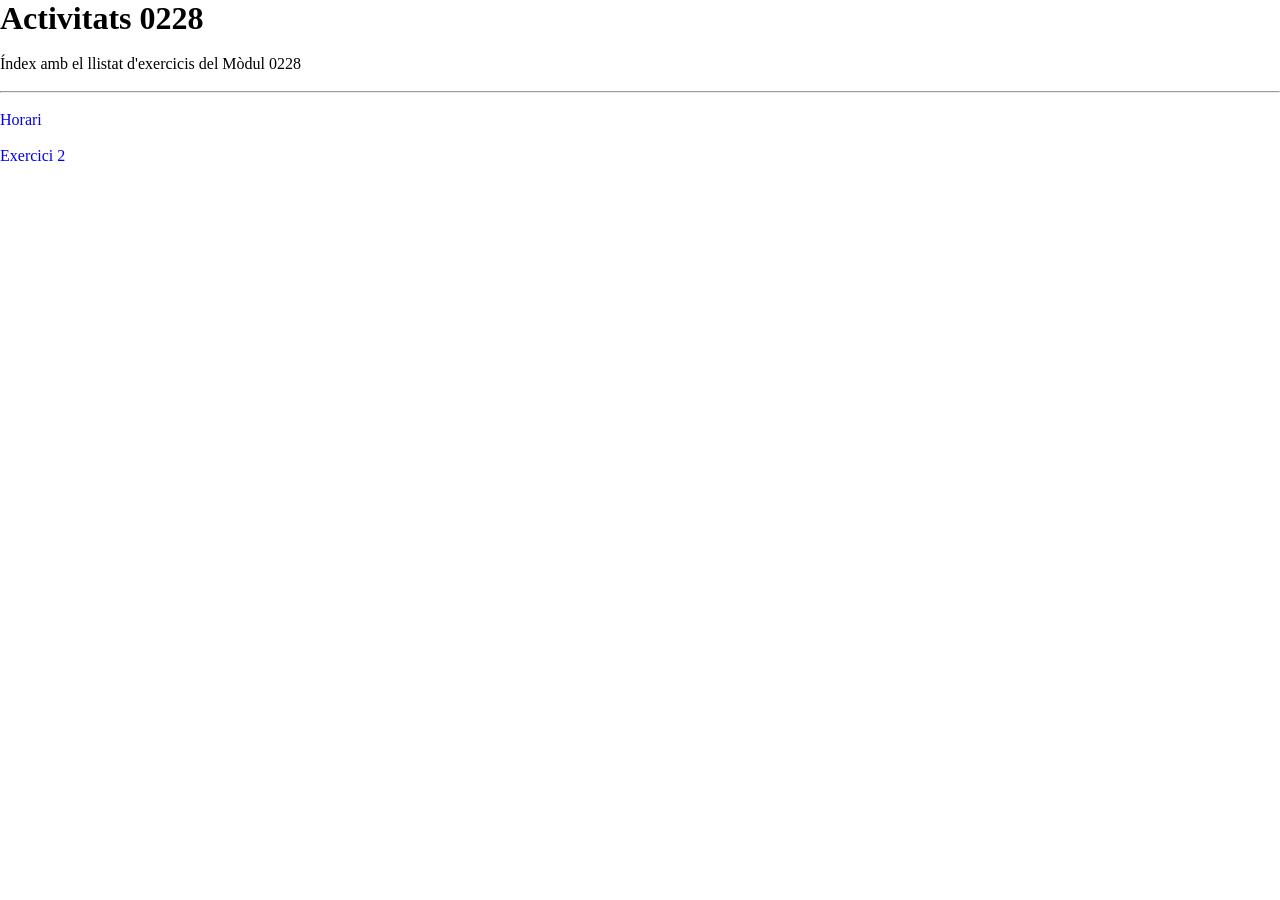
<file: index.html>
<!DOCTYPE html>
<html>
    <head>
        <meta charset="utf-8">
        <meta http-equiv="X-UA-Compatible" content="IE=edge">
        <title>Exercicis 0228</title>
        <meta name="author" content="Daniel">
        <meta name="description" content="">
        <meta name="viewport" content="width=device-width, initial-scale=1">
        <link rel="stylesheet" href="./css/style.css">
    </head>

    <body>
       <h1>Activitats 0228</h1>
       <br>
       <p>Índex amb el llistat d'exercicis del Mòdul 0228</p>
       <br>
       <hr>
       <br>
       <ul>
           <li><a href="./html/horari.html">Horari</a></li>
           <br>
           <li><a href="#">Exercici 2</a></li>
       </ul>
    </body>
</html>
</file>
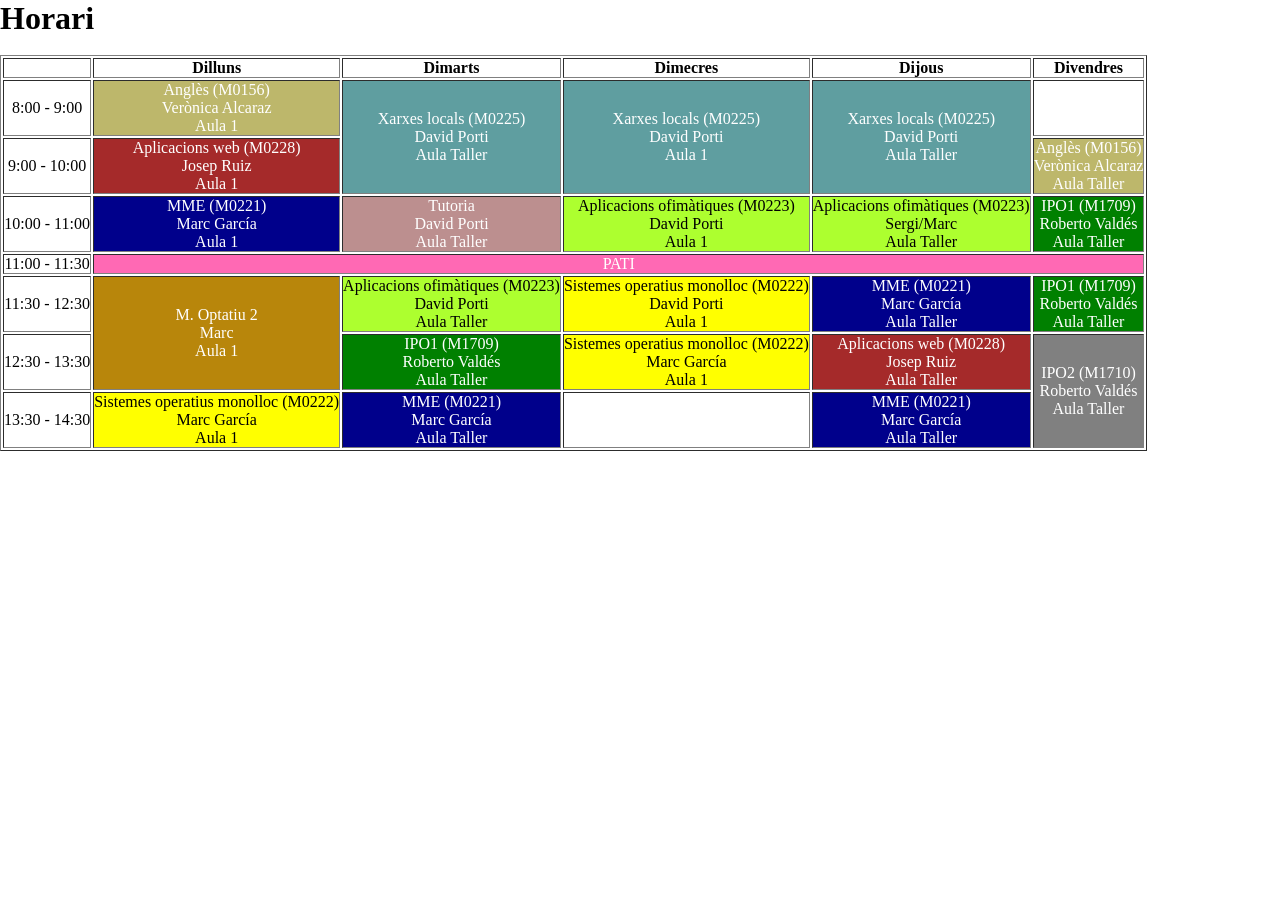
<file: html/horari.html>
<!DOCTYPE html>
<html>
    <head>
        <meta charset="utf-8">
        <meta http-equiv="X-UA-Compatible" content="IE=edge">
        <title>Horari</title>
        <meta name="author" content="Daniel">
        <meta name="description" content="">
        <meta name="viewport" content="width=device-width, initial-scale=1">
        <link rel="stylesheet" href="./../css/style.css">
        <link rel="stylesheet" href="./../css/color.css">

    </head>

    <body>
       <h1>Horari</h1>
       <br>

       <table border="1">
        <thead>
            <th></th>
            <th>Dilluns</th>
            <th>Dimarts</th>
            <th>Dimecres</th>
            <th>Dijous</th>
            <th>Divendres</th>
        </thead>
        <tr>
            <td>8:00 - 9:00</td>
            <td class="ang textColorWhite">Anglès (M0156)<br>Verònica Alcaraz<br>Aula 1</td>
            <td class="xl textColorWhite" rowspan="2">Xarxes locals (M0225)<br>David Porti<br>Aula Taller</td>
            <td class="xl textColorWhite" rowspan="2">Xarxes locals (M0225)<br>David Porti<br>Aula 1</td>
            <td class="xl textColorWhite" rowspan="2">Xarxes locals (M0225)<br>David Porti<br>Aula Taller</td>
            <td></td>
        </tr>
        <tr>
            <td>9:00 - 10:00</td>
            <td class="aw textColorWhite">Aplicacions web (M0228)<br>Josep Ruiz<br>Aula 1</td>
            <td class="ang textColorWhite">Anglès (M0156)<br>Verònica Alcaraz<br>Aula Taller</td>
        </tr>
        <tr>
            <td>10:00 - 11:00</td>
            <td class="mme textColorWhite">MME (M0221)<br>Marc García<br>Aula 1</td>
            <td class="tut textColorWhite">Tutoria<br>David Porti<br>Aula Taller</td>
            <td class="ofi textColorBlack">Aplicacions ofimàtiques (M0223)<br>David Porti<br>Aula 1</td>
            <td class="ofi textColorBlack">Aplicacions ofimàtiques (M0223)<br>Sergi/Marc<br>Aula Taller</td>
            <td class="ipo textColorWhite">IPO1 (M1709)<br>Roberto Valdés<br>Aula Taller</td>
        </tr>
        <tr>
            <td>11:00 - 11:30</td>
            <td class="pati textColorWhite" colspan="5">PATI</td>
        </tr>
        <tr>
            <td>11:30 - 12:30</td>
            <td class="opt textColorWhite" rowspan="2">M. Optatiu 2<br>Marc<br>Aula 1</td>
            <td class="ofi textColorBlack">Aplicacions ofimàtiques (M0223)<br>David Porti<br>Aula Taller</td>
            <td class="som textColorBlack">Sistemes operatius monolloc (M0222)<br>David Porti<br>Aula 1</td>
            <td class="mme textColorWhite">MME (M0221)<br>Marc García<br>Aula Taller</td>
            <td class="ipo textColorWhite">IPO1 (M1709)<br>Roberto Valdés<br>Aula Taller</td>
        </tr>
        <tr>
            <td>12:30 - 13:30</td>
            <td class="ipo textColorWhite">IPO1 (M1709)<br>Roberto Valdés<br>Aula Taller</td>
            <td class="som textColorBlack">Sistemes operatius monolloc (M0222)<br>Marc García<br>Aula 1</td>
            <td class="aw textColorWhite">Aplicacions web (M0228)<br>Josep Ruiz<br>Aula Taller</td>
            <td class="ipo2 textColorWhite" rowspan="2">IPO2 (M1710)<br>Roberto Valdés<br>Aula Taller</td>
        </tr>
        <tr>
            <td>13:30 - 14:30</td>
            <td class="som textColorBlack">Sistemes operatius monolloc (M0222)<br>Marc García<br>Aula 1</td>
            <td class="mme textColorWhite">MME (M0221)<br>Marc García<br>Aula Taller</td>
            <td></td>
            <td class="mme textColorWhite">MME (M0221)<br>Marc García<br>Aula Taller</td>
        </tr>

       </table>
       
    </body>
</html>
</file>
<file: css/style.css>
* {
    margin: 0;
    padding: 0;

    text-decoration: none;
    list-style: none;
}

td, th {
    text-align: center;
}
</file>
<file: css/color.css>
#aw {
 
}

.aw {
background-color: brown;
}

.mme {
    background-color: darkblue;
}

.ipo {
    background-color: green;
}

.ipo2 {
    background-color: gray;
}


.xl {
    background-color: cadetblue;
}

.tut {
    background-color: rosybrown;
}

.ofi {
    background-color: greenyellow;
}

.som {
    background-color: yellow;
}

.opt {
    background-color: darkgoldenrod;
}

.ang {
    background-color: darkkhaki;
}

.pati {
    background-color: hotpink;
}

.textColorWhite {
    color: white;
}

.textColorBlack {
    color: black;
}
</file>
